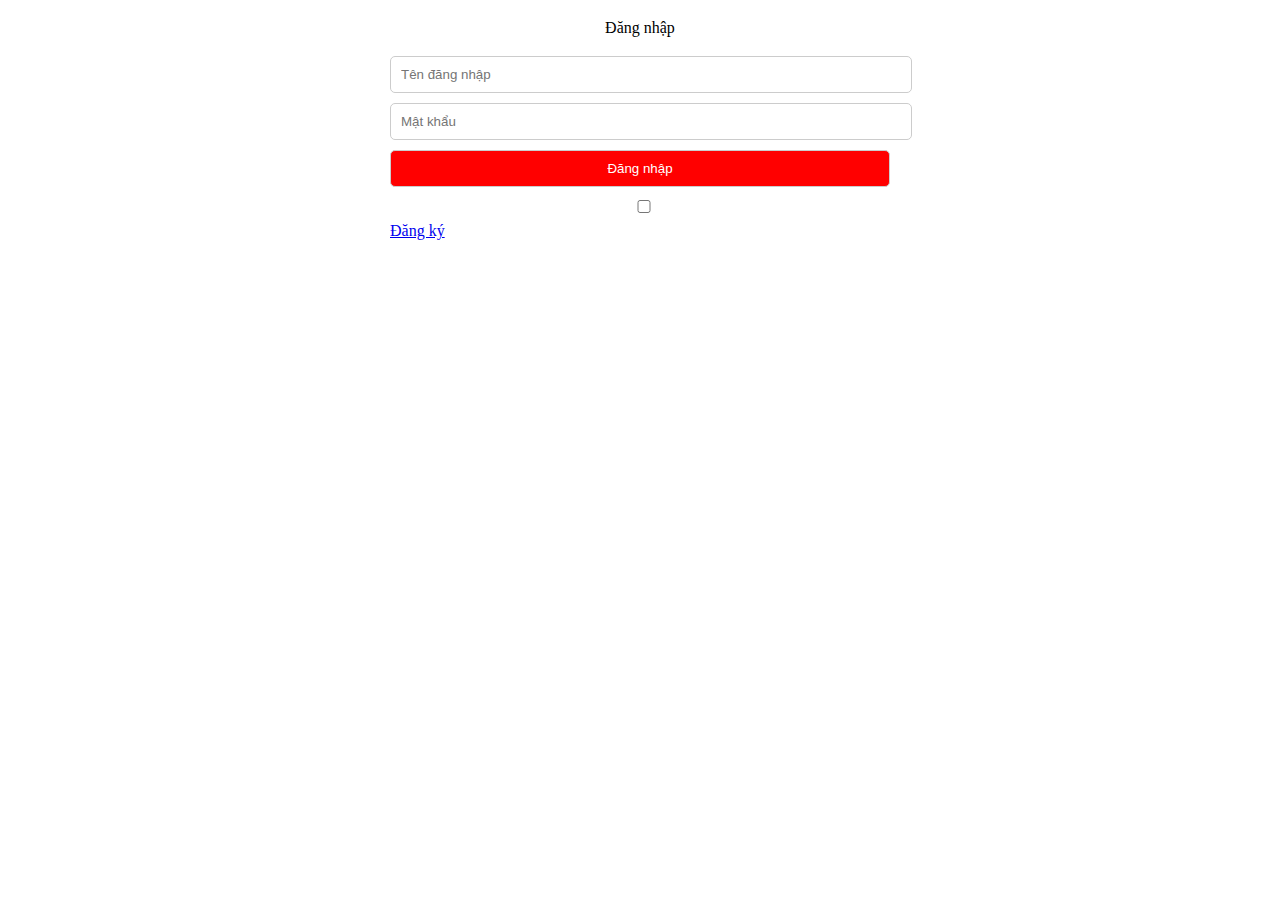
<file: login/login.html>
<!DOCTYPE html>
<html lang="en">
<head>
  <meta charset="UTF-8">
  <title>Đăng nhập</title>
  <link rel="stylesheet" href="./reset.css">
  <link rel="stylesheet" href="./style.css">

</head>
<body>
  <form action="#">
    <h1>Đăng nhập</h1>
    <input type="text" placeholder="Tên đăng nhập">
    <input type="password" placeholder="Mật khẩu">
    <input type="submit" value="Đăng nhập">
    <input type="checkbox" name="is_register" id="is_register">
    <a href="./register.html">Đăng ký</a>
  </form>
</body>
</html>
</file>
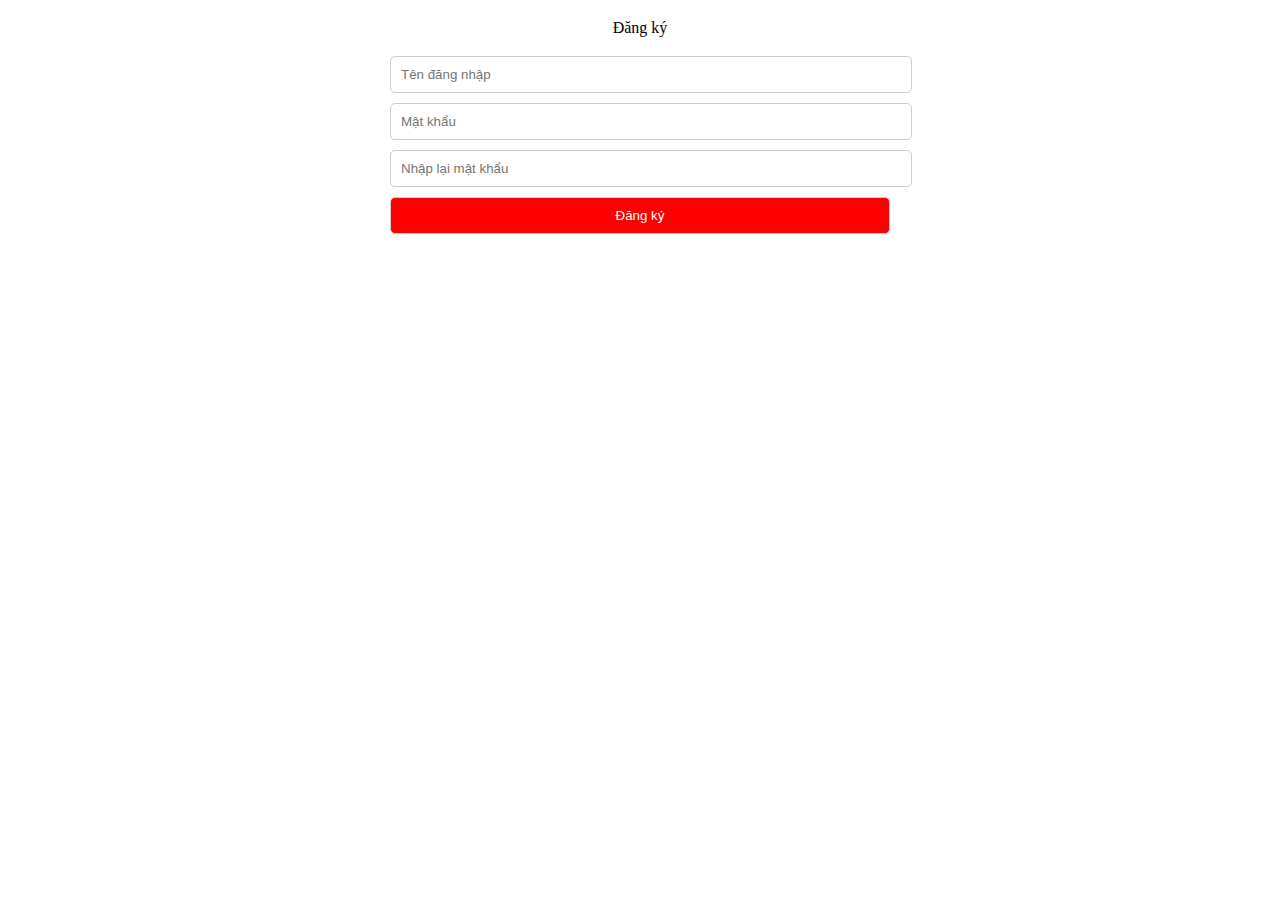
<file: login/register.html>
<!DOCTYPE html>
<html lang="en">

<head>
    <meta charset="UTF-8">
    <meta http-equiv="X-UA-Compatible" content="IE=edge">
    <meta name="viewport" content="width=device-width, initial-scale=1.0">
    <title>Đăng ký</title>
    <link rel="stylesheet" href="./reset.css">
    <link rel="stylesheet" href="./style.css">
</head>

<body>
    <form action="" method="POST">
        <h1>Đăng ký</h1>
        <input type="text" placeholder="Tên đăng nhập">
        <input type="password" placeholder="Mật khẩu">
        <input type="password" placeholder="Nhập lại mật khẩu">
        <input type="submit" value="Đăng ký">
      </form>
</body>

</html>
</file>
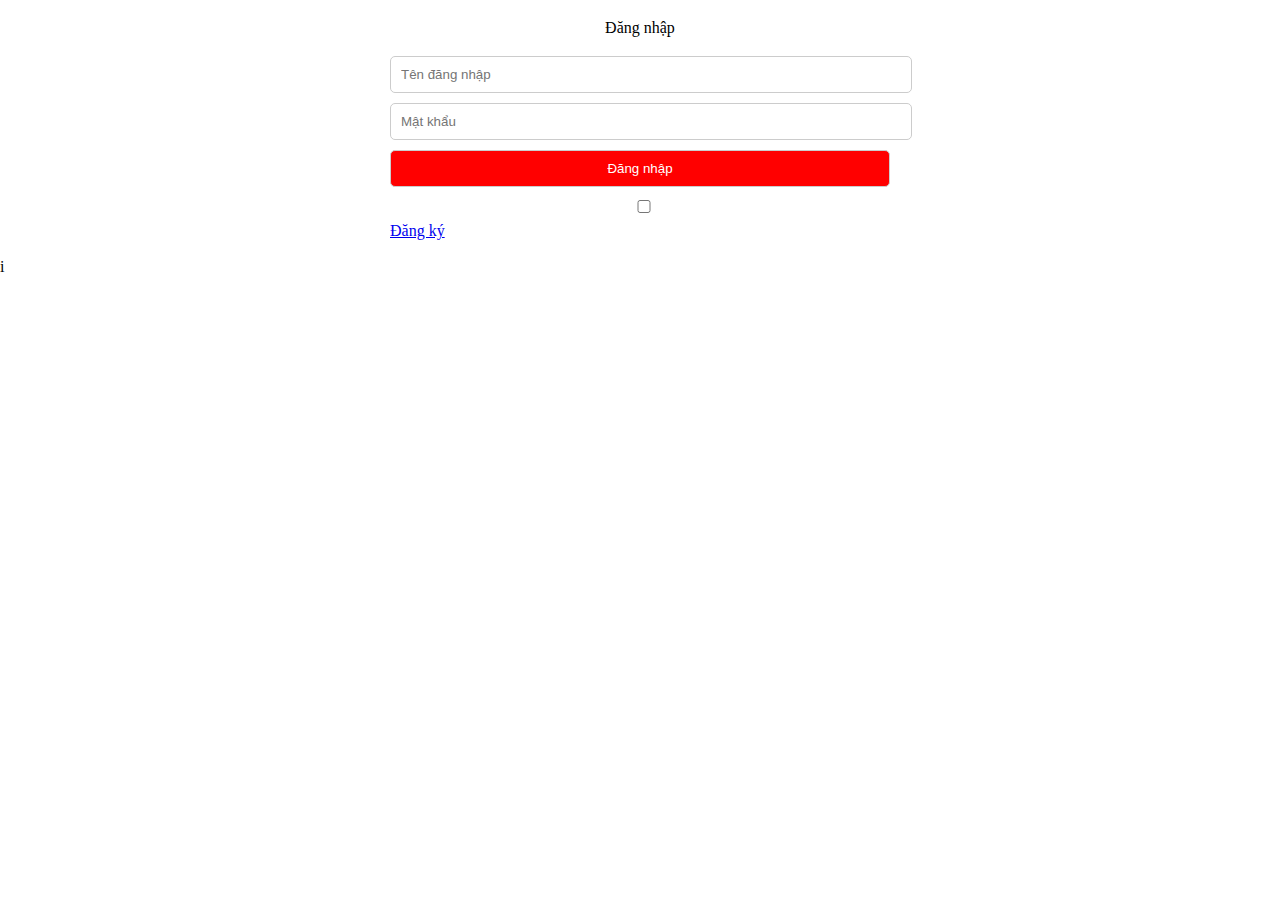
<file: layout/login/login.html>
<!DOCTYPE html>
<html lang="en">
<head>
  <meta charset="UTF-8">
  <title>Đăng nhập</title>
  <link rel="stylesheet" href="./reset.css">
  <link rel="stylesheet" href="./style.css">

</head>
<body>
  <form action="#" method="POST">
    <h1>Đăng nhập</h1>
    <input type="text" placeholder="Tên đăng nhập">
    <input type="password" placeholder="Mật khẩu">
    <input type="submit" value="Đăng nhập">
    <input type="checkbox" name="is_register" id="is_register">
    <a href="./register.html">Đăng ký</a>
  </form>
</body>
</html>i
</file>
<file: login/style.css>
form {
    width: 500px;
    margin: 0 auto;
    padding: 20px;
    border-radius: 5px;
    background-color: #fff;
  }
  
  form h1 {
    text-align: center;
    margin-bottom: 20px;
  }
  
  form input {
    width: 100%;
    padding: 10px;
    border-radius: 5px;
    border: 1px solid #ccc;
    margin-bottom: 10px;
  }
  
  form input[type="submit"] {
    background-color: red;
    color: #fff;
    cursor: pointer;
    border-radius: 5px;
    padding: 10px;
  }
  
  form input[type="checkbox"] {
    margin-right: 10px;
  }
  
  form label {
    cursor: pointer;
  }
  
  .form-register {
    width: 500px;
    margin: 0 auto;
    padding: 20px;
    border-radius: 5px;
    background-color: #fff;
  }
  
  .form-register h1 {
    text-align: center;
    margin-bottom: 20px;
  }
  
  .form-register input {
    width: 100%;
    padding: 10px;
    border-radius: 5px;
    border: 1px solid #ccc;
    margin-bottom: 10px;
  }
  
  .form-register input[type="submit"] {
    background-color: violet;
    color: #fff;
    cursor: pointer;
    border-radius: 5px;
    padding: 10px;
  }
</file>
<file: layout/login/style.css>
form {
    width: 500px;
    margin: 0 auto;
    padding: 20px;
    border-radius: 5px;
    background-color: #fff;
  }
  
  form h1 {
    text-align: center;
    margin-bottom: 20px;
  }
  
  form input {
    width: 100%;
    padding: 10px;
    border-radius: 5px;
    border: 1px solid #ccc;
    margin-bottom: 10px;
  }
  
  form input[type="submit"] {
    background-color: red;
    color: #fff;
    cursor: pointer;
    border-radius: 5px;
    padding: 10px;
  }
  
  form input[type="checkbox"] {
    margin-right: 10px;
  }
  
  form label {
    cursor: pointer;
  }
</file>
